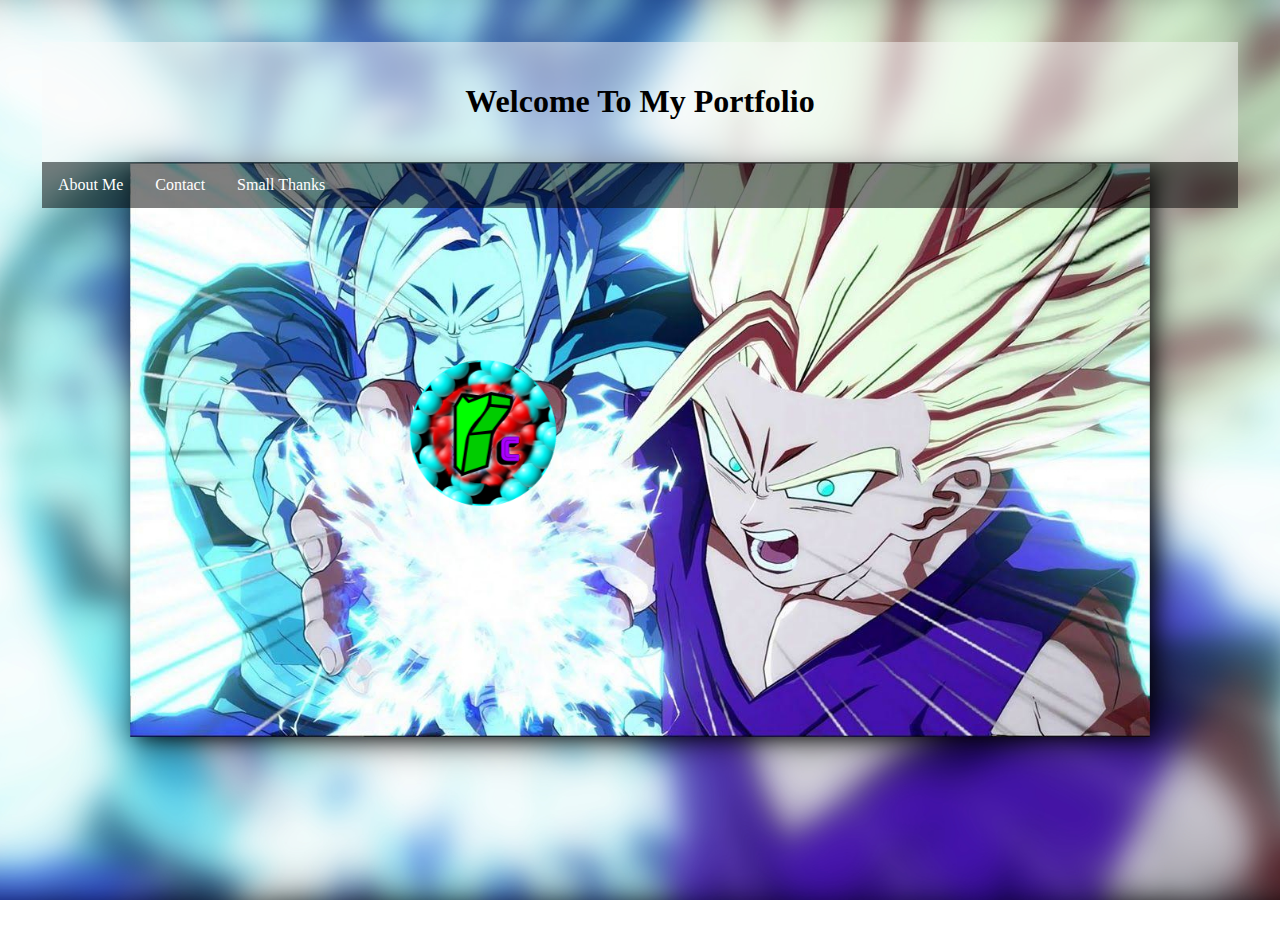
<file: index.html>
<!DOCTYPE html>
<html>
    <link rel="stylesheet" href="style1.css">
    
    <title>Welcome To My Portfolio</title>

<body>
  <div class="header">
  <h1>Welcome To My Portfolio</h1>
</div>


<ul>
  <li class="dropdown">
    <a href="PortfolioAbout.html" class="dropbtn">About Me</a>
    <div class="dropdown-content">
      <a href="PortfolioAbout.html#hobbies">MY HOBBIES</a>
      <a href="PortfolioAbout.html#School">SCHOOL LIFE</a>
      <a href="PortfolioAbout.html#College">ABOUT COLLEGE</a>
    </div>
  </li>
  <li><a href="PortfolioContact.html">Contact</a></li>
  <li><a href="PortfolioThanks.html">Small Thanks</a></li>

</ul>


    <div  class="container">
        <img src="Logo.png" alt="Avatar" class="image">
        <div class="overlay">
          <div class="text"> Hey Fam! <br> Ritesh Here! </div>
        </div>
      </div>
  
    
 
  
</body>
</html>
</file>
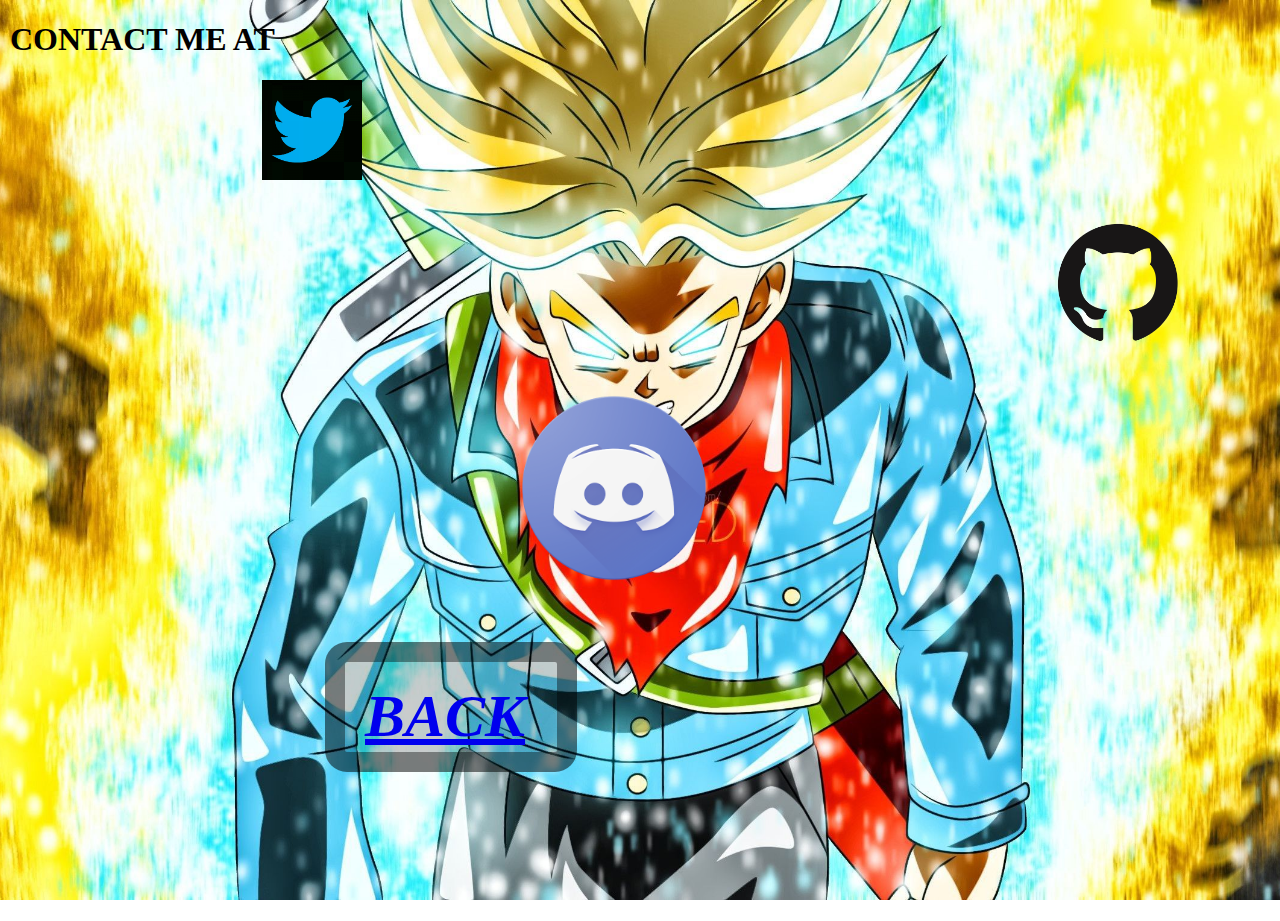
<file: PortfolioContact.html>
<!DOCTYPE html>
<html>
    <link rel="stylesheet" href="style3.css">
    <title>Sharing is Caring</title>
<body>



<h1> 
   CONTACT ME AT
</h1>



<div style="margin-left: 20%;">
    <a href="https://twitter.com/RiteshChhetri18" target="_blank">
<img src="twitter.jpg" style="width: 100px;height: 100px;">
</a>
</div>


<div style="margin-left: 80%;">
    <a href="https://github.com/RITESH-CHHETRI" target="_blank">
<img src="github.png" style="width: 200px;height: 200px;">
</a>
</div>

<div style="margin-left: 40%;">
<a href="https://discord.gg/9NGSFkE" target="_blank">
<img src="discord.png" style="width: 200px;height: 200px;">
</a>
</div>

<h2>
    <a href="index.html">   BACK</a>
</h2>

</body>
</html>
</file>
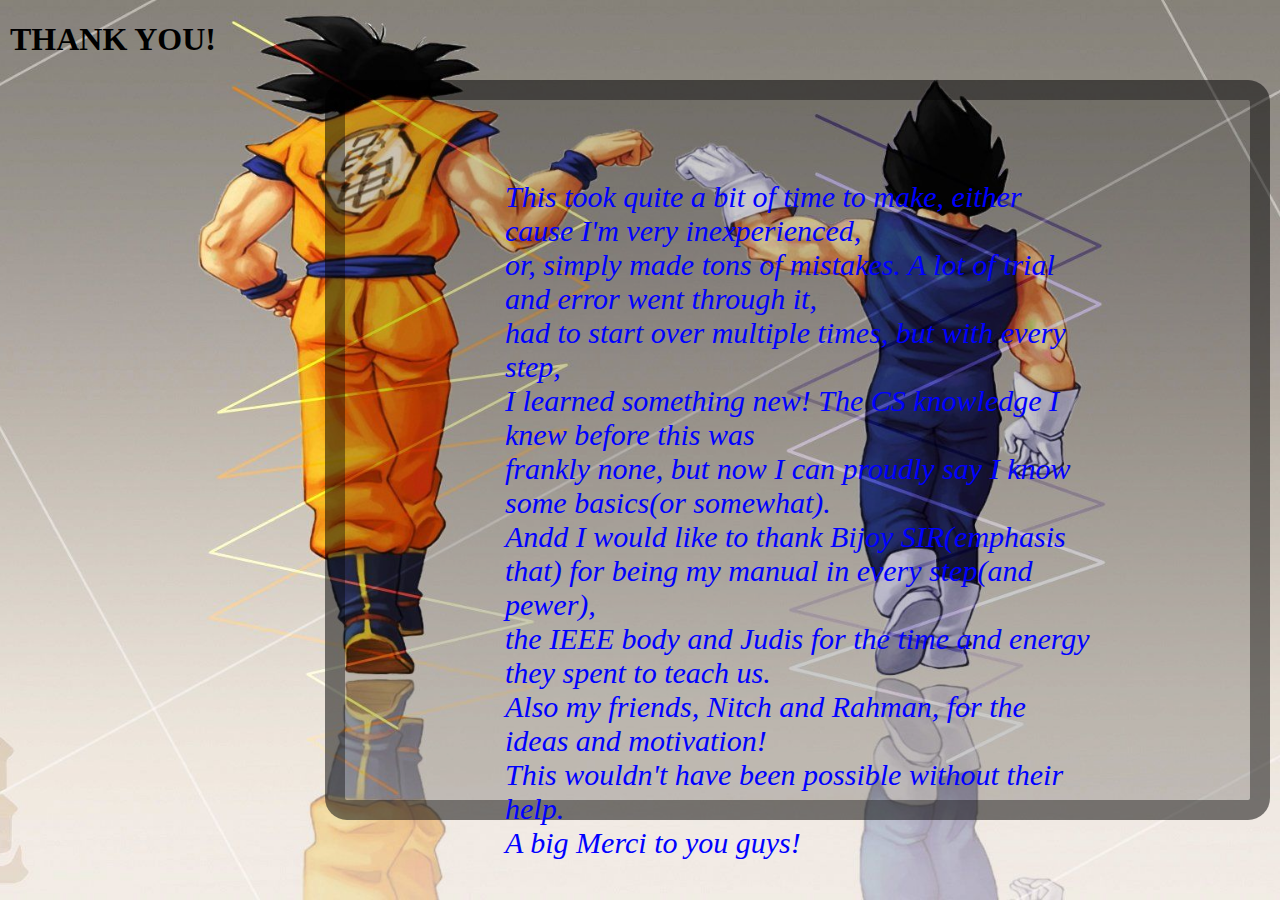
<file: PortfolioThanks.html>
<!DOCTYPE html>
<html>
    <link rel="stylesheet" href="style4.css">
<title> Thanks a lot! </title>

<body>

<h1> 
THANK YOU!
</h1>
<div class="text">
<p>
This took quite a bit of time to make, either cause I'm very inexperienced,<br>
or, simply made tons of mistakes. A lot of trial and error went through it,<br>
had to start over multiple times, but with every step,<br>
 I learned something new! The CS knowledge I knew before this was<br>
frankly none, but now I can proudly say I know some basics(or somewhat).<br>
Andd I would like to thank Bijoy SIR(emphasis that) for being my manual in every step(and pewer),<br>
 the IEEE body and Judis for the time and energy they spent to teach us.<br>
Also my friends, Nitch and Rahman, for the ideas and motivation!<br>
This wouldn't have been possible without their help.<br>
A big Merci to you guys!
</p>
</div>

</body>


</html>
</file>
<file: style1.css>
body, html {
    height: 100%;
}
body { 
    background-image: url("Gohan.jpg") ;
    background-position: center;
    background-attachment: fixed;
    background-repeat: no-repeat;
    background-size: cover;
 margin: 42px;
  }

* {
    box-sizing: border-box;
} 

.header {
  background-color: rgba(250, 250, 250, 0.5);
  padding: 20px;
  text-align: center;
}



ul {
  list-style-type: none;
  margin: 0;
  padding: 0;
  overflow: hidden;
  background-color:rgba(0, 0, 0, 0.5);
}

li {
  float: left;
}

li a, .dropbtn {
  display: inline-block;
  color: white;
  text-align: center;
  padding: 14px 16px;
  text-decoration: none;
}

li a:hover, .dropdown:hover .dropbtn {
  background-color: blue;
}

li.dropdown {
  display: inline-block;
}

.dropdown-content {
  display: none;
  position: absolute;
  background-color:white;
  min-width: 160px;
  box-shadow: 0px 8px 16px 0px rgba(0,0,0,0.2);
  z-index: 1;
}

.dropdown-content a {
  color: black;
  background-color: silver;
  padding: 12px 16px;
  text-decoration: none;
  display: block;
  text-align: left;
}

.dropdown-content a:hover {background-color:gold;}

.dropdown:hover .dropdown-content {
  display: block;
}
  
  .container {
  position: fixed;
  left: 330px;
  top: 200px;
  width: 50%;
}

.image {
  display: block;
  width: 50%;
  
}

.overlay {
  position: absolute;
 bottom: 150px;
  right: 390px;
  height: 40%;
  border-radius: 200%;
  width: 40%;
  opacity: 0;
  transition: .5s ease;
  background-color: #33ccff;
}

.container:hover .overlay {
  opacity: 1;
}

.text {
  color: red;
  font-size: 40px;
  font-family: impact; 
  position: absolute;
  top: 50%;
  left: 50%;
  -webkit-transform: translate(-50%, -50%);
  -ms-transform: translate(-50%, -50%);
  transform: translate(-50%, -50%);
  text-align: center;
}
</file>
<file: style3.css>
body, html {
    height: 100%;
  }
  body { 
    background-image: url("trunks.jpg") ;
    background-position: center;
    background-attachment: fixed;
    background-repeat: no-repeat;
    background-size: cover;
  margin: 10px;
  }

  
h2 {
  background-color:rgba(0, 0, 0, 0.2);
  border-style: solid;
  border-radius: 22px;
  border-color: rgba(0, 0, 0, 0.4);
  border-width: 20px;
  margin-left:25%;
  margin-right: 55%;
  font-style: italic;
  font-size: 60px;
padding:20px 20px 20px 20px;
height:50px;
color: black;
}
</file>
<file: style4.css>
body, html {
    height: 100%;
  }
  body { 
    background-image: url("GV.jpg") ;
    background-position: center;
    background-attachment: fixed;
    background-repeat: no-repeat;
    background-size: cover;
  margin: 10px;
  }
  .text{
    background-color:rgba(0, 0, 0, 0.2);
    border-style: solid;
    border-radius: 22px;
    border-color: rgba(0, 0, 0, 0.4);
    border-width: 20px;
    margin-left:25%;
    font-style: italic;
    font-size: 30px;
  padding:50px 160px;
  height:600px;
  color: blue;
  }
</file>
